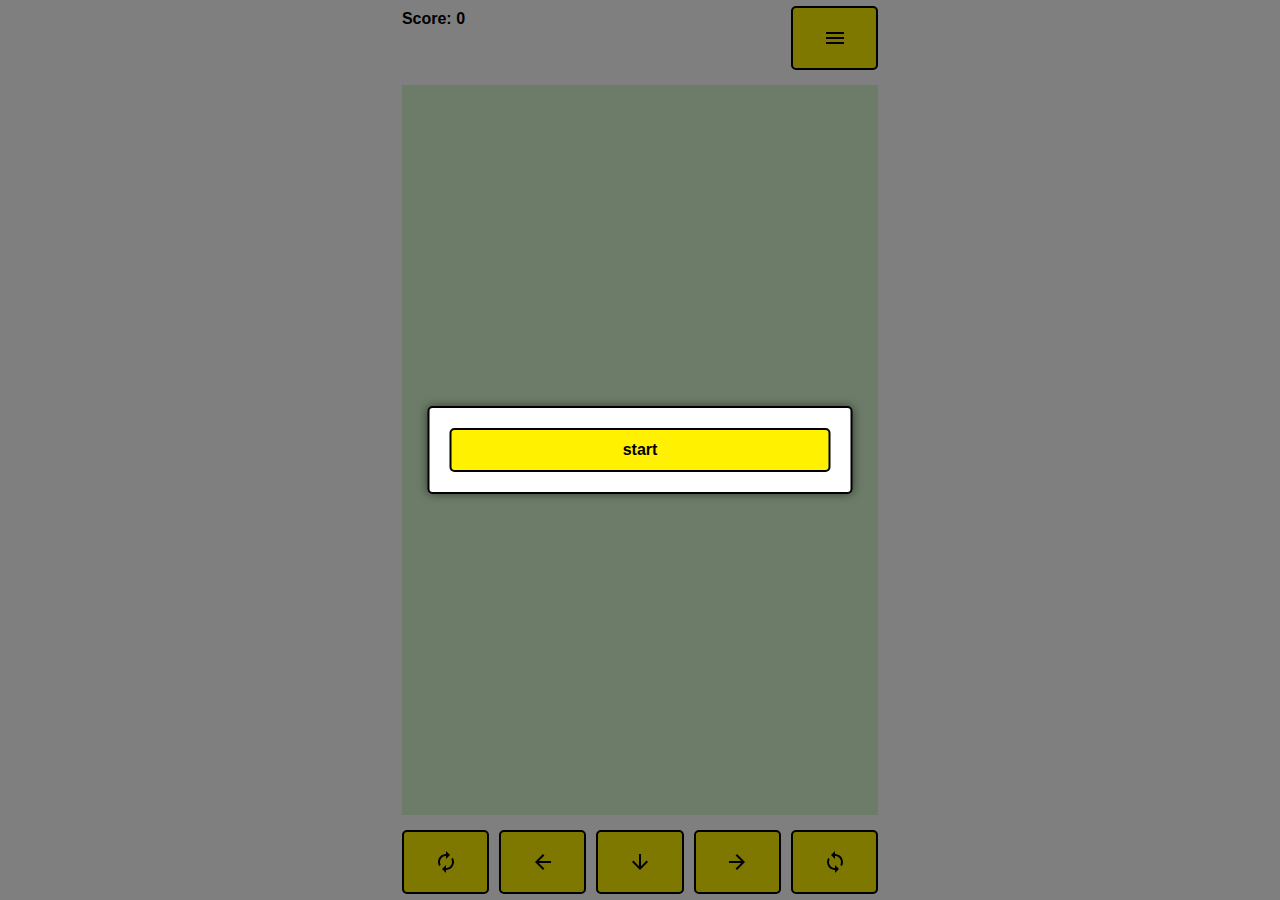
<file: index.html>
<!DOCTYPE html>
<html lang="ja">
    <head>
        <meta charset="UTF-8">
        <meta name="viewport" content="width=device-width, initial-scale=1.0">
        <title>Element Connect</title>
        <link href="css/base.css" rel="stylesheet" type="text/css">
        <link href="css/game.css" rel="stylesheet" type="text/css">
        <script src="js/services/menu-dialog.js" type="text/javascript" defer></script>
        <script src="js/libs/seeded-random.js" type="module" defer></script>
        <script src="js/page/game.js" type="module" defer></script>
        <script src="js/components/config.js" type="module" defer></script>
        <script src="js/components/position.js" type="module" defer></script>
        <script src="js/components/board.js" type="module" defer></script>
        <script src="js/components/element-connect.js" type="module" defer></script>
        <script src="js/renderer/base.js" type="module" defer></script>
        <script src="js/renderer/html-renderer.js" type="module" defer></script>
    </head>
    <body>
        <div class="p-game__root p-game__header">
            <div class="p-game__menu-container">
                <div class="p-game__score">
                    <strong>Score: <span class="js-game__score"></span></strong>
                </div>
                <div
                    class="p-game__button p-game__menu-button js-game__stop-button js-dialog__open-trigger"
                    data-dialog-target="id-game__dialog-container"
                >
                    <img src="icons/menu.svg" width="24" height="24">
                </div>
            </div>
        </div>
        <div class="p-game__root p-game__main">
            <div class="p-game__stage js-game__stage"></div>
        </div>
        <div class="p-game__root p-game__footer">
            <div class="p-game__action-container">
                <div
                    class="p-game__button p-game__action-button js-game__button"
                    data-operation="rotateRight"
                >
                    <img src="icons/rotate_right.svg" width="24" height="24">
                </div>
                <div
                    class="p-game__button p-game__action-button js-game__button"
                    data-operation="moveLeft"
                >
                    <img src="icons/move_left.svg" width="24" height="24">
                </div>
                <div
                    class="p-game__button p-game__action-button js-game__button"
                    data-operation="moveDown"
                >
                    <img src="icons/move_down.svg" width="24" height="24">
                </div>
                <div
                    class="p-game__button p-game__action-button js-game__button"
                    data-operation="moveRight"
                >
                    <img src="icons/move_right.svg" width="24" height="24">
                </div>
                <div
                    class="p-game__button p-game__action-button js-game__button"
                    data-operation="rotateLeft"
                >
                    <img src="icons/rotate_left.svg" width="24" height="24">
                </div>
            </div>
        </div>
        <div id="id-game__dialog-container" class="p-game__dialog-container p-game__dialog-open">
            <div class="p-game__dialog">
                <div
                    class="p-game__button p-game__menu-dialog-button js-game__start-button js-dialog__close-trigger"
                    data-dialog-target="id-game__dialog-container"
                >
                    <strong>start</strong>
                </div>
            </div>
        </div>
        <div class="p-game__dialog-container p-game__dialog-transparent js-game__element-connect-dialog">
            <div class="p-game__dialog">
                <strong class="js-game__element-connect-text"></strong>
            </div>
        </div>
        <div class="p-game__image-container">
            <img src="images/hydrogen.png" id="id-image__hydrogen">
            <img src="images/carbon.png" id="id-image__carbon">
            <img src="images/nitrogen.png" id="id-image__nitrogen">
            <img src="images/oxygen.png" id="id-image__oxygen">
            <img src="images/sodium.png" id="id-image__sodium">
            <img src="images/sulfur.png" id="id-image__sulfur">
            <img src="images/chlorine.png" id="id-image__chlorine">
        </div>
    </body>
</html>
</file>
<file: css/base.css>
body {
    padding: 0;
    margin: 0;
    font-family: Roboto,sans-serif;
}
</file>
<file: css/game.css>
:root {
    --header-height: 70px;
    --footer-height: 70px;
    --action-button-height: 60px;
    --menu-button-height: 60px;
    --dialog-button-height: 40px;

    --stage-margin: 30px;
    --stage-width: calc(
        min(100vw, calc(100vh * 9 / 16))
        - var(--stage-margin)
    );
    --stage-height: calc(
        min(100vh, calc(100vw * 16 / 9))
        - var(--stage-margin)
        - var(--header-height)
        - var(--footer-height)
    );

    --z-index-dialog: 1000;
    --z-index-connected-element: 800;
}

.p-game__button {
    display: flex;
    align-items: center;
    justify-content: center;
    cursor: pointer;
    user-select: none;
    background: #fff100;
    border: 2px solid #000000;
    border-radius: 5px;

    &:hover {
        background: #ffdd00;
    }
}

.p-game__root {
    position: absolute;
    right: 0;
    left: 0;
    display: flex;
    align-items: center;
    justify-content: center;

    &.p-game__header {
        top: 0;
        height: var(--header-height);
    }

    &.p-game__main {
        top: var(--header-height);
        bottom: var(--footer-height);
    }

    &.p-game__footer {
        bottom: 0;
        height: var(--footer-height);
    }
}

.p-game__menu-container {
    display: grid;
    grid-template-columns: repeat(5, 1fr);;
    gap: 10px;
    align-items: end;
    width: var(--stage-width);
    height: 100%;

    .p-game__score {
        grid-row: 1 / 2;
        grid-column: 1 / 5;
        height: var(--menu-button-height);
    }

    .p-game__menu-button {
        height: var(--menu-button-height);
    }
}

.p-game__stage {
    position: absolute;
    top: 50%;
    left: 50%;
    width: var(--stage-width);
    height: var(--stage-height);
    font-family: Consolas, Monaco, 'Andale Mono', 'Ubuntu Mono', monospace;
    background-color: #d9f8d1;
    transform: translate(-50%, -50%);
}

.p-game__action-container {
    display: grid;
    grid-template-columns: repeat(5, 1fr);;
    gap: 10px;
    width: var(--stage-width);
    height: 100%;

    .p-game__action-button {
        height: var(--action-button-height);
    }
}

.p-game__dialog-container {
    position: absolute;
    top: 0;
    right: 0;
    bottom: 0;
    left: 0;
    z-index: var(--z-index-dialog);
    display: none;
    background-color: rgba(0, 0, 0, 0.5);

    &.p-game__dialog-transparent {
        background-color: transparent;
    }

    &.p-game__dialog-open {
        display: block;
    }

    .p-game__dialog {
        position: absolute;
        top: 50%;
        left: 50%;
        width: calc(var(--stage-width) * 0.8);
        padding: 20px;
        background-color: #ffffff;
        border: 2px solid #000000;
        border-radius: 5px;
        box-shadow: 0px 0px 10px rgba(0, 0, 0, 0.5);
        transform: translate(-50%, -50%);
    }
}

.p-game__menu-dialog-button {
    height: var(--dialog-button-height);
}

.p-game__image-container {
    display: none;
}
</file>
